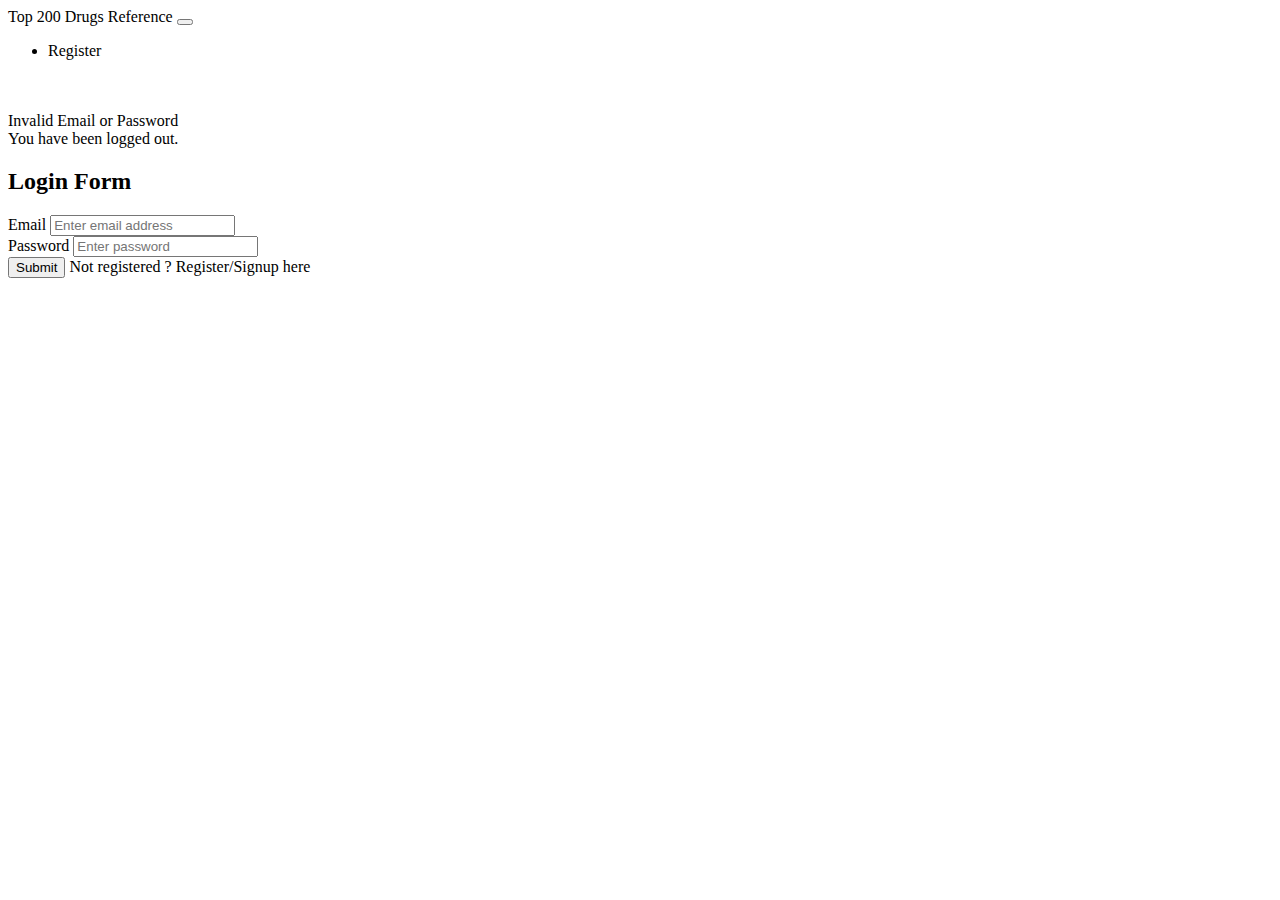
<file: src/main/resources/templates/login.html>
<!DOCTYPE html>
<html lang="en"
    xmlns:th="http://www.thymeleaf.org"
>
<head>
    <meta charset="UTF-8">
    <title>Top 200 Drugs Reference</title>
    <link href="https://cdn.jsdelivr.net/npm/bootstrap@5.0.2/dist/css/bootstrap.min.css"
          rel="stylesheet"
          integrity="sha384-EVSTQN3/azprG1Anm3QDgpJLIm9Nao0Yz1ztcQTwFspd3yD65VohhpuuCOmLASjC"
          crossorigin="anonymous">
</head>
<body>
<nav class="navbar navbar-expand-lg navbar-dark bg-dark">
    <div class="container-fluid">
        <a class="navbar-brand">Top 200 Drugs Reference</a>
        <button class="navbar-toggler" type="button" data-bs-toggle="collapse" data-bs-target="#navbarSupportedContent" aria-controls="navbarSupportedContent" aria-expanded="false" aria-label="Toggle navigation">
            <span class="navbar-toggler-icon"></span>
        </button>
        <div class="collapse navbar-collapse" id="navbarSupportedContent">
            <ul class="navbar-nav me-auto mb-2 mb-lg-0">
                <li class="nav-item">
                    <a class="nav-link active" aria-current="page" th:href="@{/register}">Register</a>
                </li>
            </ul>
        </div>
    </div>
</nav>
<br /><br />
<div class="container">
    <div class="row">
        <div class="col-md-6 offset-md-3">

            <div th:if="${param.error}">
                <div class="alert alert-danger">Invalid Email or Password</div>
            </div>
            <div th:if="${param.logout}">
                <div class="alert alert-success"> You have been logged out.</div>
            </div>

            <div class="card">
                <div class="card-header">
                    <h2 class="text-center">Login Form</h2>
                </div>
                <div class="card-body">
                    <form
                        method="post"
                        role="form"
                        th:action="@{/login}"
                        class="form-horizontal"
                    >
                        <div class="form-group mb-3">
                            <label class="control-label"> Email</label>
                            <input
                                type="text"
                                id="username"
                                name="username"
                                class="form-control"
                                placeholder="Enter email address"
                            />
                        </div>

                        <div class="form-group mb-3">
                            <label class="control-label"> Password</label>
                            <input
                                    type="password"
                                    id="password"
                                    name="password"
                                    class="form-control"
                                    placeholder="Enter password"
                            />
                        </div>
                        <div class="form-group mb-3">
                            <button type="submit" class="btn btn-primary" >Submit</button>
                            <span> Not registered ?
                                <a th:href="@{/register}">Register/Signup here</a>
                            </span>
                        </div>
                    </form>
                </div>
            </div>
        </div>
    </div>
</div>
</body>
</html>
</file>
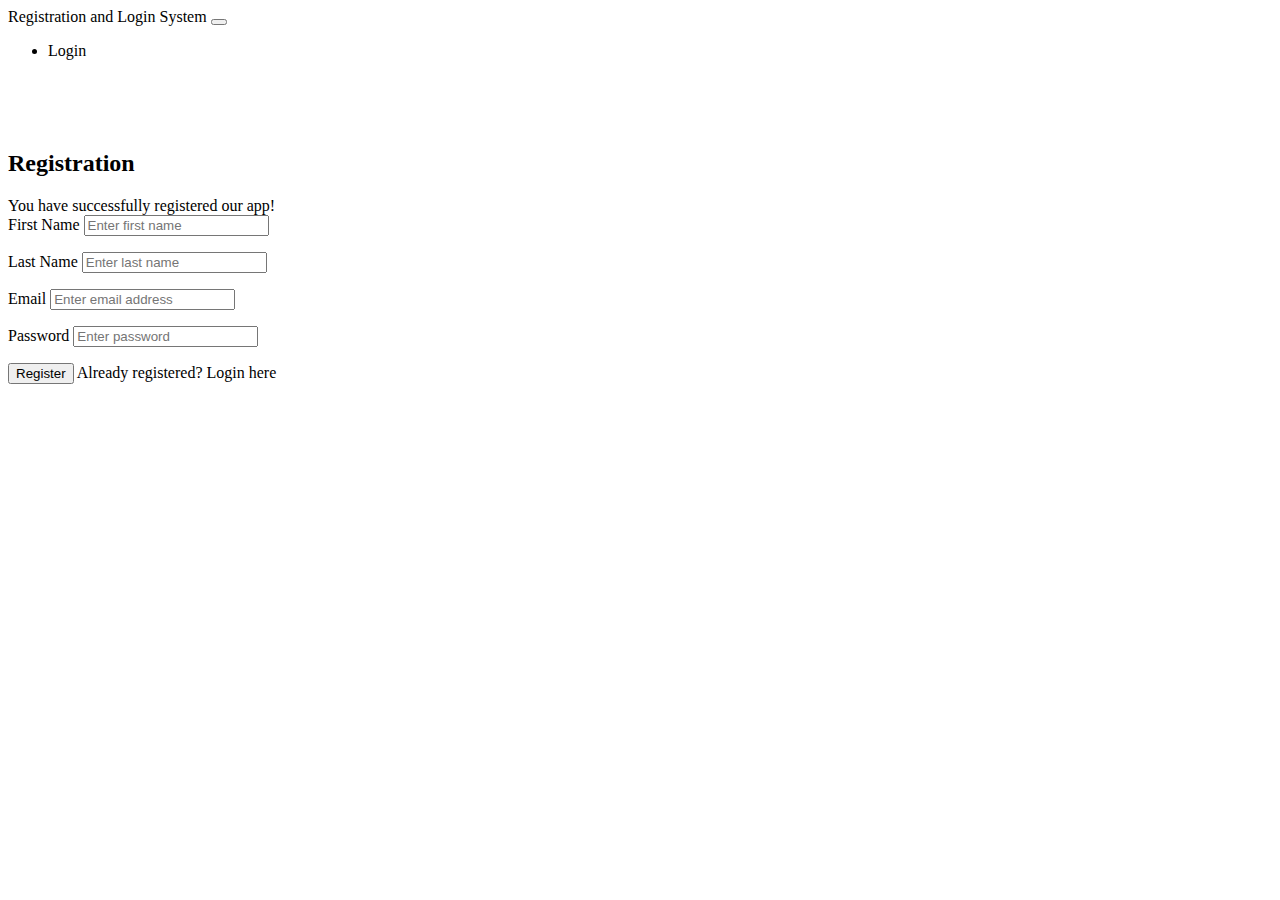
<file: src/main/resources/templates/register.html>
<!DOCTYPE html>
<html lang="en"
  xmlns:th="http://www.thymeleaf.org"
>
<head>
    <meta charset="UTF-8">
    <title>Registration and Login System</title>
  <link href="https://cdn.jsdelivr.net/npm/bootstrap@5.0.2/dist/css/bootstrap.min.css"
        rel="stylesheet"
        integrity="sha384-EVSTQN3/azprG1Anm3QDgpJLIm9Nao0Yz1ztcQTwFspd3yD65VohhpuuCOmLASjC"
        crossorigin="anonymous">
</head>
<body>
<nav class="navbar navbar-expand-lg navbar-dark bg-dark">
  <div class="container-fluid">
    <a class="navbar-brand">Registration and Login System</a>
    <button class="navbar-toggler" type="button" data-bs-toggle="collapse" data-bs-target="#navbarSupportedContent" aria-controls="navbarSupportedContent" aria-expanded="false" aria-label="Toggle navigation">
      <span class="navbar-toggler-icon"></span>
    </button>
    <div class="collapse navbar-collapse" id="navbarSupportedContent">
      <ul class="navbar-nav me-auto mb-2 mb-lg-0">
        <li class="nav-item">
          <a class="nav-link active" aria-current="page" th:href="@{/login}">Login</a>
        </li>
      </ul>
    </div>
  </div>
</nav>
<br /><br /><br />
<div class="container">
  <div class="row col-md-8 offset-md-2">
    <div class="card">
      <div class="card-header">
          <h2 class="text-center">Registration</h2>
      </div>
      <div th:if="${param.success}">
          <div class="alert alert-info">
            You have successfully registered our app!
          </div>
      </div>
      <div class="card-body">
          <form
            method="post"
            role="form"
            th:action="@{/register/save}"
            th:object="${user}"
          >
            <div class="form-group mb-3">
              <label class="form-label">First Name</label>
              <input
                      class="form-control"
                      id="firstName"
                      name="firstName"
                      placeholder="Enter first name"
                      th:field="*{firstName}"
                      type="text"
              />
              <p th:errors = "*{firstName}" class="text-danger"
              th:if="${#fields.hasErrors('firstName')}"></p>
            </div>

            <div class="form-group mb-3">
              <label class="form-label">Last Name</label>
              <input
                      class="form-control"
                      id="lastName"
                      name="lastName"
                      placeholder="Enter last name"
                      th:field="*{lastName}"
                      type="text"
              />
              <p th:errors = "*{lastName}" class="text-danger"
                 th:if="${#fields.hasErrors('lastName')}"></p>
            </div>

            <div class="form-group mb-3">
              <label class="form-label">Email</label>
              <input
                      class="form-control"
                      id="email"
                      name="email"
                      placeholder="Enter email address"
                      th:field="*{email}"
                      type="email"
              />
              <p th:errors = "*{email}" class="text-danger"
                 th:if="${#fields.hasErrors('email')}"></p>
            </div>

            <div class="form-group mb-3">
              <label class="form-label">Password</label>
              <input
                      class="form-control"
                      id="password"
                      name="password"
                      placeholder="Enter password"
                      th:field="*{password}"
                      type="password"
              />
              <p th:errors = "*{password}" class="text-danger"
                 th:if="${#fields.hasErrors('password')}"></p>
            </div>
            <div class="form-group">
              <button class="btn btn-primary" type="submit">Register</button>
              <span>Already registered? <a th:href="@{/login}">Login here</a></span>
            </div>
          </form>
      </div>
    </div>
  </div>
</div>
</body>
</html>
</file>
